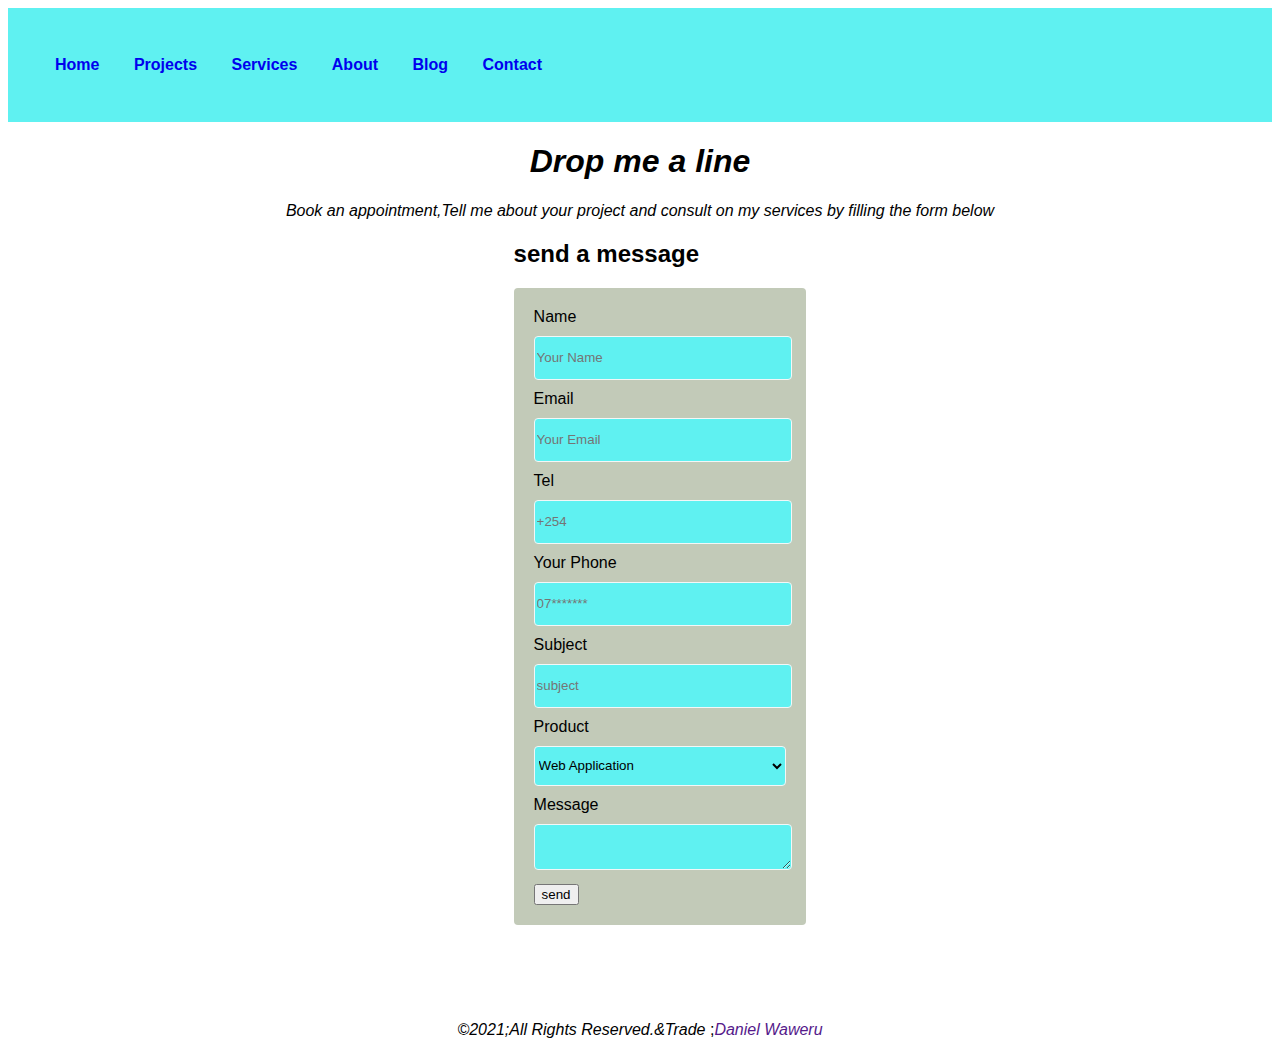
<file: contact.html>
<!-- #region 
About:contacts
Author:Daniel Waweru
Date:19/11/2021
License:MIT
-->
<!DOCTYPE html>
<html lang="en">
  <head>
    <meta charset="UTF-8" />
    <meta http-equiv="X-UA-Compatible" content="IE=edge" />
    <meta name="viewport" content="width=device-width, initial-scale=1.0" />
    <link rel="stylesheet"type="text/css"href="main.css">
    <title>contact</title>
  </head>
  <link rel="preconnect" href="https://fonts.googleapis.com">
<link rel="preconnect" href="https://fonts.gstatic.com" crossorigin>
  <body>
    <!-------Navigation Bar------>
    <nav class="nav-menu">
      <div>
      <a href="index.html"><i class="fas fa-home"></i>Home</a>
      <a href="projects.html"><i class="fas fa-project-diagram"></i>Projects</a>
      <a href="services.html"><i class="fab fa-servicestack"></i>Services</a>
      <a href="about.html"><i class="fas fa-address-card"></i>About</a>
      <a href="blog.html"><i class="fas fa-blog"></i>Blog</a>
      <a href="contact.html"><i class="fas fa-id-card-alt"></i>Contact</a>
    </div>
    </nav>
    <!------Hero Section-->
    <header>
      <h1><i>Drop me a line</i></h1>
      <p>
        <i>
          Book an appointment,Tell me about your project and consult on my
          services by filling the form below</i>
      </p>
    </header>
    <!--------Main Page Content-->
    <main class="container">
      <h2>send a message</h2>
      <form form action="">
        <div>
          <label for=""> Name</label>
          <input type="text" placeholder="Your Name" class="styles">
        </div>

        <div>
          <label for="">Email</label>
          <input type="text" placeholder="Your Email" class="styles">
        </div>

        <div>
          <label for="">Tel</label>
          <input type="text" placeholder="+254" class="styles">
        </div>

        <div>
          <label for="">Your Phone</label>
          <input type="text"placeholder="07*******" class="styles">
        </div>

        <div>
          <label for="">Subject</label>
          <input type="text" placeholder="subject" class="styles">
        </div>

        <div>
          <label for="product">Product</label>
          <select name="product" id="product" class="styles">
            <option value="web">Web Application</option>
            <option value="desktop">Desktop Application</option>
            <option value="mobile">Mobile Application</option>
            <option value="other">Other</option>
          </select>

        </div>
        <div>
          <label for="message">Message</label>
          <textarea name="message" class="styles" cols="30" rows="10"></textarea>
        </div>
        <input type="submit" value="send">
        </form>
    </main>
    <!-------Footer Section-->
    <footer>
        <footer>
            <ul class="links">
              <li><a href="https://github.com/NdunguWaweru99"><i class="fab fa-github"></i></a></li>
              <li><a href="https://www.linkedin.com/in/daniel-waweru-94246b212/"><i class="fab fa-linkedin"></i></a></li>
              <li><a href="https://twitter.com/WaweruDaniel99"><i class="fab fa-twitter"></i></a></li>
              <li><a href="https://www.instagram.com/_just.w.a.w.e.r.u/"><i class="fab fa-instagram"></i></a></li>
              <li><a href="mailto:danwanjiku498@gmail.com"><i class="fas fa-envelope-square"></i></a></li>
            </ul>
            <p><i>&copy2021;All Rights Reserved.&Trade</i> ;<a href=""><i>Daniel Waweru</i></a></p>
    </footer>
  </body>
</html>
</file>
<file: main.css>
a {
  text-decoration: none;
}

.nav-menu {
  min-height: 50px;
  font-weight: bold;
  vertical-align: middle;
  display: flex;
  display: inline-flexbox;
  flex-direction: row;
  align-items: center;
  padding: 2em;
  margin: 0;
  position: sticky;
  background-color: #c2cab8;
  z-index: 2;
  background-color: rgb(95, 241, 241);
  justify-content: space-between;
}

.nav-menu a {
  display: centre;
  padding: 15px;
  width: 100px;
}

.nav-menu a:hover {
  background-color: rgb(243, 247, 247);
}

body {
  background-color: rgba(196, 197, 192, 0.897);
  font-family: "Oswald", sans-serif;
}

.links li {
  display: inline-flex;
  content: space-between;
  padding: 2em;
  float: center;
  padding-left: 12em;
}

p,
h1 {
  text-align: center;
}
.daniel img {
  padding-left: 40%;
  float: center;
}

.container {
  margin: auto;
  width: 20%;
  height: 20%;
}

.container form {
  width: 100%;
  height: 100%;
  padding: 20px;
  background: #c2cab8;
  border-radius: 4px;
}
.container form .styles {
  width: 100%;
  height: 40px;
  background: rgb(95, 241, 241);
  border-radius: 4px;
  border: 1px solid rgb(243, 247, 247);
  margin: 10px 0 10px 0;
  padding-left: 0 10px;
}

body {
  background-color: white;
}
</file>
